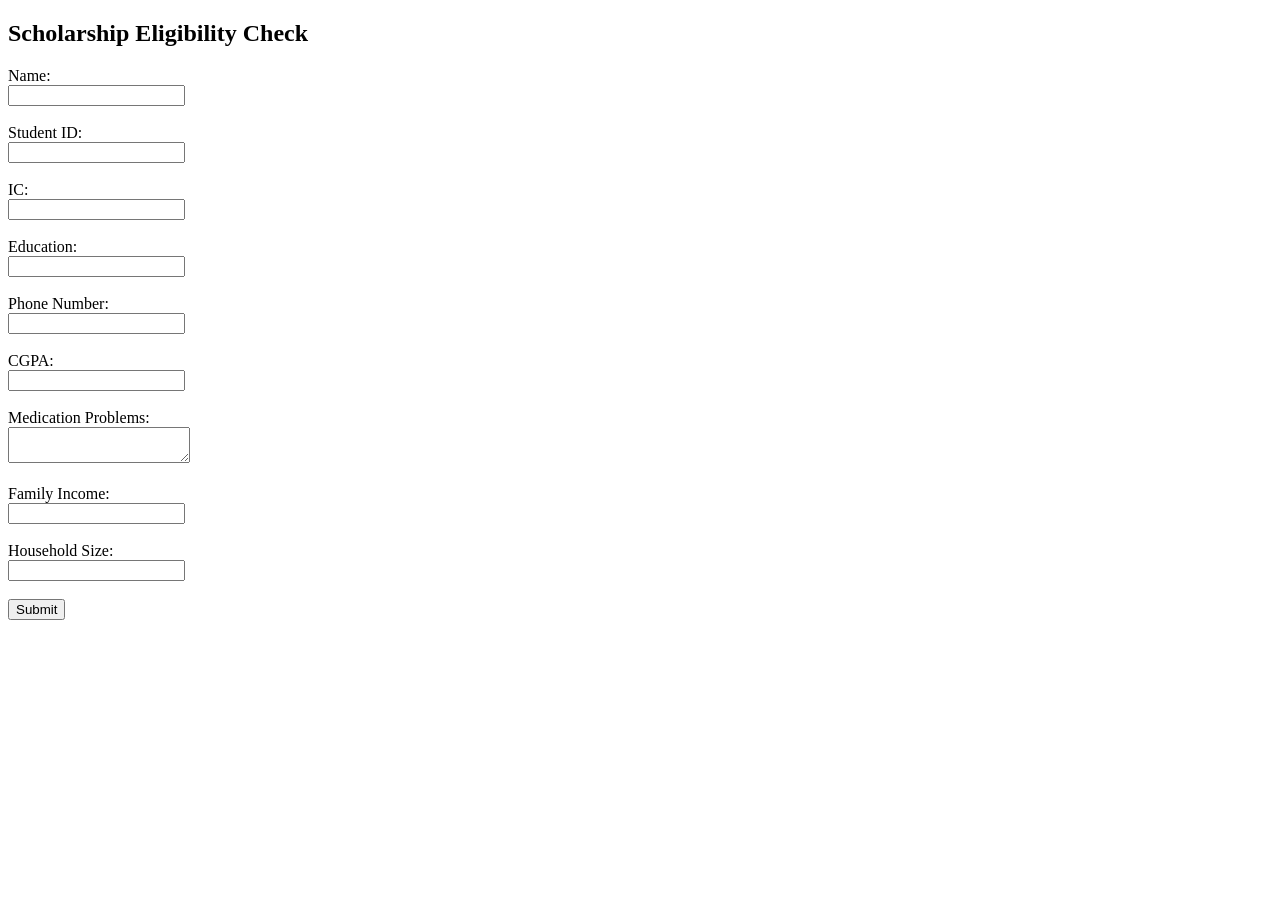
<file: Phase 1/templates/index.html>
<!DOCTYPE html>
<html>

<head>
    <title>Scholarship Eligibility Check</title>
</head>

<body>

    <h2>Scholarship Eligibility Check</h2>

    <form action="/submitForm" method="POST">

        <label>Name:</label><br>
        <input type="text" name="name" required>
        <br><br>

        <label>Student ID:</label><br>
        <input type="text" name="student_id" required>
        <br><br>

        <label>IC:</label><br>
        <input type="text" name="ic" required>
        <br><br>

        <label>Education:</label><br>
        <input type="text" name="education" required>
        <br><br>

        <label>Phone Number:</label><br>
        <input type="text" name="phone" required>
        <br><br>

        <label>CGPA:</label><br>
        <input type="number" step="0.01" name="CGPA" required>
        <br><br>

        <label>Medication Problems:</label><br>
        <textarea name="medication_problems"></textarea>
        <br><br>

        <label>Family Income:</label><br>
        <input type="number" step="0.01" name="family_income" required>
        <br><br>

        <label>Household Size:</label><br>
        <input type="number" name="household_size" required>
        <br><br>

        <button type="submit">Submit</button>

    </form>

</body>

</html>
</file>
